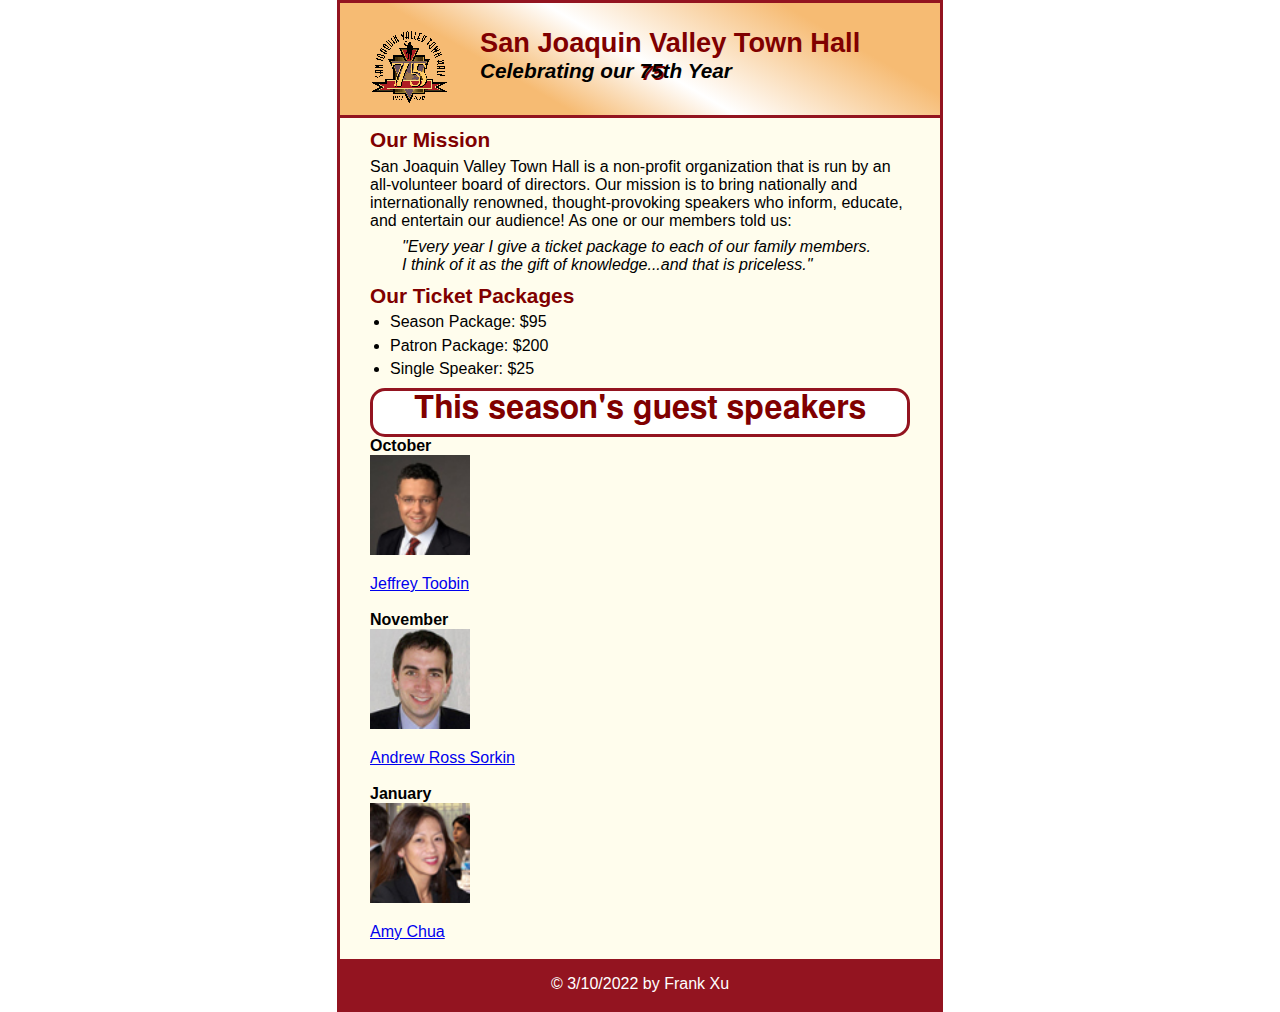
<file: basic.html>
<!DOCTYPE html>
<html lang="en">

<head>
	<meta charset="utf-8">
	<title>San Joaquin Valley Town Hall</title>
	<link rel="shortcut icon" href="images/favicon.ico">
	<link rel="stylesheet" href="styles/normalize.css">
	<link rel="stylesheet" href="main.css">
	<script src="http://html5shiv.googlecode.com/svn/trunk/html5.js"></script>
</head>

<body>
	<header>
		<img src="images/town_hall_logo.gif" alt="Logo" height="80">
		<h2 class = "heading">San Joaquin Valley Town Hall</h2>
		<h3 class = "heading">Celebrating our <span class="shadow">75</span>th Year</h3>
	</header>

	<section>
		<h2>Our Mission</h2>

		<p>San Joaquin Valley Town Hall is a non-profit organization that is run by an all-volunteer board of directors. Our mission is to bring nationally and internationally renowned, thought-provoking speakers who inform, educate, and entertain our audience! As one or our members told us:</p>

		<blockquote>"Every year I give a ticket package to each of our family members. I think of it as the gift of knowledge...and that is priceless."</blockquote>


		<h2>Our Ticket Packages</h2>

		<ul>
			<li>Season Package: $95</li>
			<li>Patron Package: $200</li>
			<li>Single Speaker: $25</li>
		</ul>

		<h3>This season's guest speakers</h3>

		<b>October</b><br>
		<img src="images/toobin75.jpg" alt="toobin" height="100"><br>
		<a	href="toobin.html">Jeffrey Toobin</a><br><br>

		<b>November</b><br>
		<img src="images/sorkin75.jpg" alt="sorkin" height="100"><br>
		<a	href="sorkin.html">Andrew Ross Sorkin</a><br><br>

		<b>January</b><br>
		<img src="images/chua75.jpg" alt="chua" height="100"><br>
		<a	href="chua.html">Amy Chua</a><br><br>
	</section>						
	
	<footer>
		<p>&copy 3/10/2022 by Frank Xu</p>
	</footer>
</body>
</html>
</file>
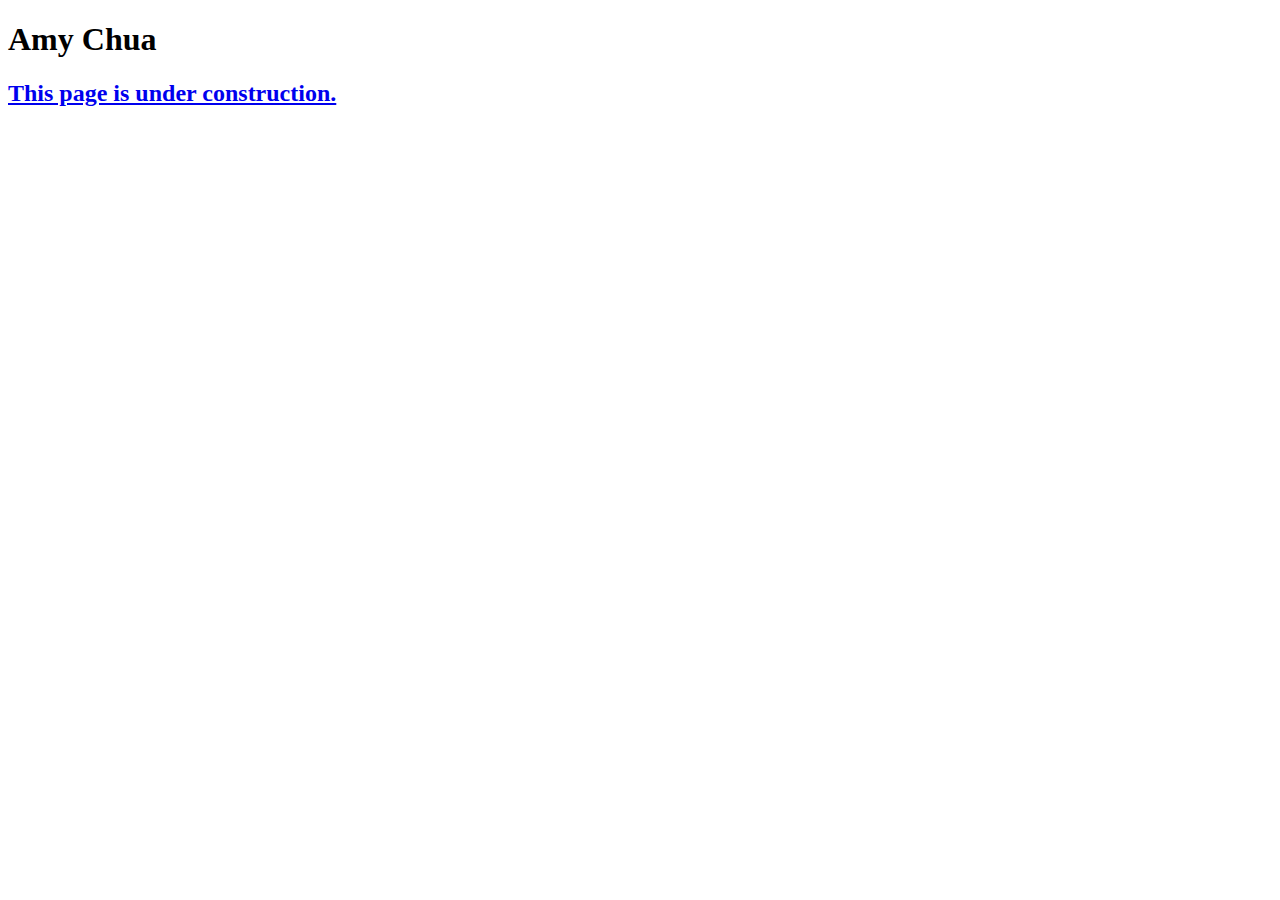
<file: speakers/chua.html>
<!DOCTYPE html>
<html lang="en">

<head>
	<meta charset="utf-8">
	<title>San Joaquin Valley Town Hall</title>
	<link rel="shortcut icon" href="images/favicon.ico">
</head>

<body>
	<main>
		<h1>Amy Chua</h1>
		<h2><a href="/A11/basic.html">This page is under construction.</a></h2>
	</main>
</body>

</html>
</file>
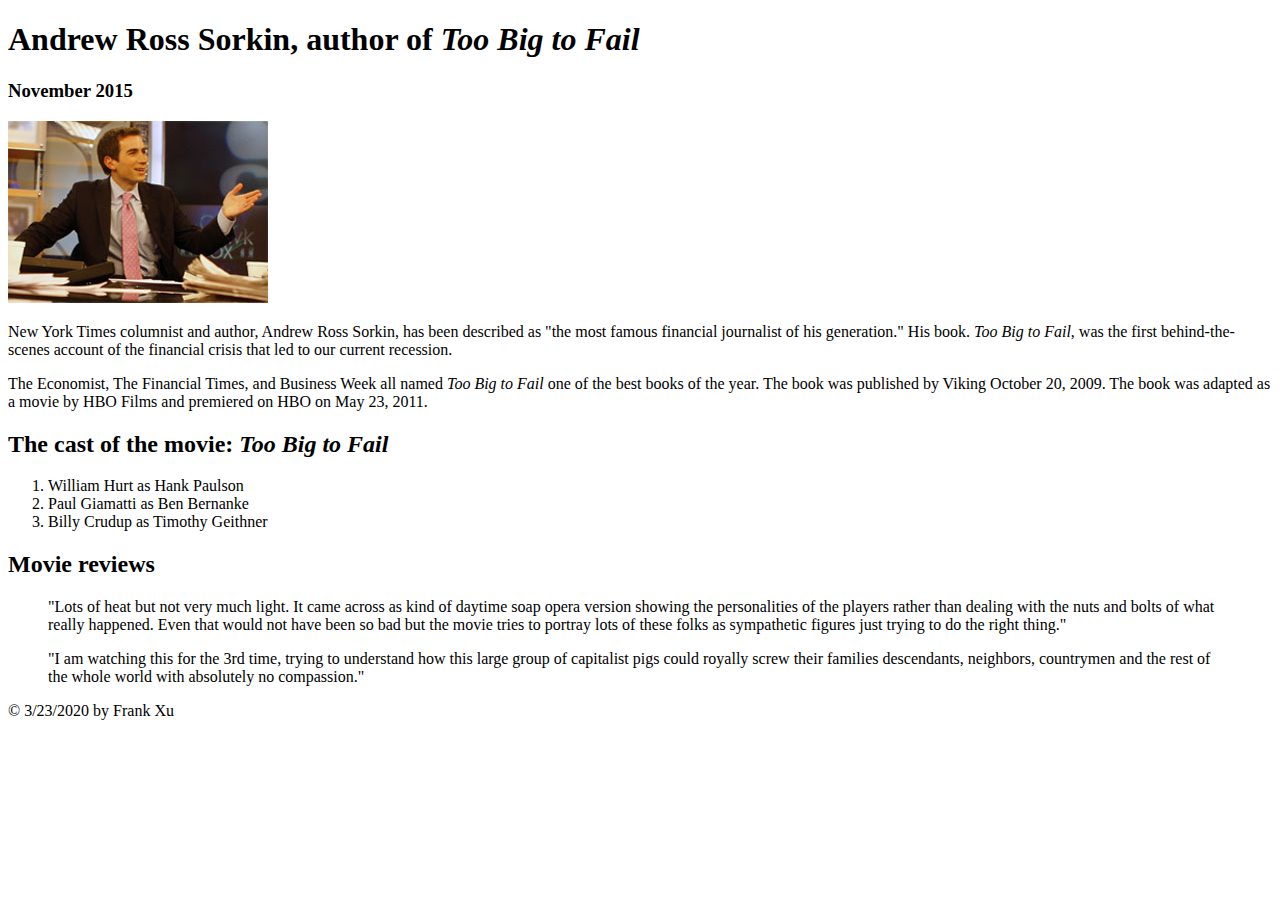
<file: speakers/sorkin.html>
<!DOCTYPE html>
<html lang="en">

<head>
	<meta charset="utf-8">
	<title>Andrew Ross Sorkin</title>
	<link rel="shortcut icon" href="images/favicon.ico">
</head>

<body>
	<main>
		<h1>Andrew Ross Sorkin, author of <i>Too Big to Fail</i></h1>
		<h3>November 2015</h3>
		<img src="sorkin_desk260.jpg" alt="sorkin desk">
		<p> New York Times columnist and author, Andrew Ross Sorkin, has been described as "the most famous financial journalist of his generation." His book. <i>Too Big to Fail</i>, was the first behind-the-scenes account of the financial crisis that led to our current recession.</p>
		<p>The Economist, The Financial Times, and Business Week all named <i>Too Big to Fail</i> one of the best books of the year. The book was published by Viking October 20, 2009. The book was adapted as a movie by HBO Films and premiered on HBO on May 23, 2011.</p>
		<h2>The cast of the movie: <i>Too Big to Fail</i></h2>
		<ol>
			<li>William Hurt as Hank Paulson</li>
			<li>Paul Giamatti as Ben Bernanke</li>
			<li>Billy Crudup as Timothy Geithner</li>
		</ol>
		<h2>Movie reviews</h2>
		<blockquote>"Lots of heat but not very much light. It came across as kind of daytime soap opera version showing the personalities of the players rather than dealing with the nuts and bolts of what really happened. Even that would not have been so bad but the movie tries to portray lots of these folks as sympathetic figures just trying to do the right thing."</blockquote>
		<blockquote>"I am watching this for the 3rd time, trying to understand how this large group of capitalist pigs could royally screw their families descendants, neighbors, countrymen and the rest of the whole world with absolutely no compassion."</blockquote>
	</main>
</body>
<footer>
	<p>&copy 3/23/2020 by Frank Xu</p>
</footer>
</html>
</file>
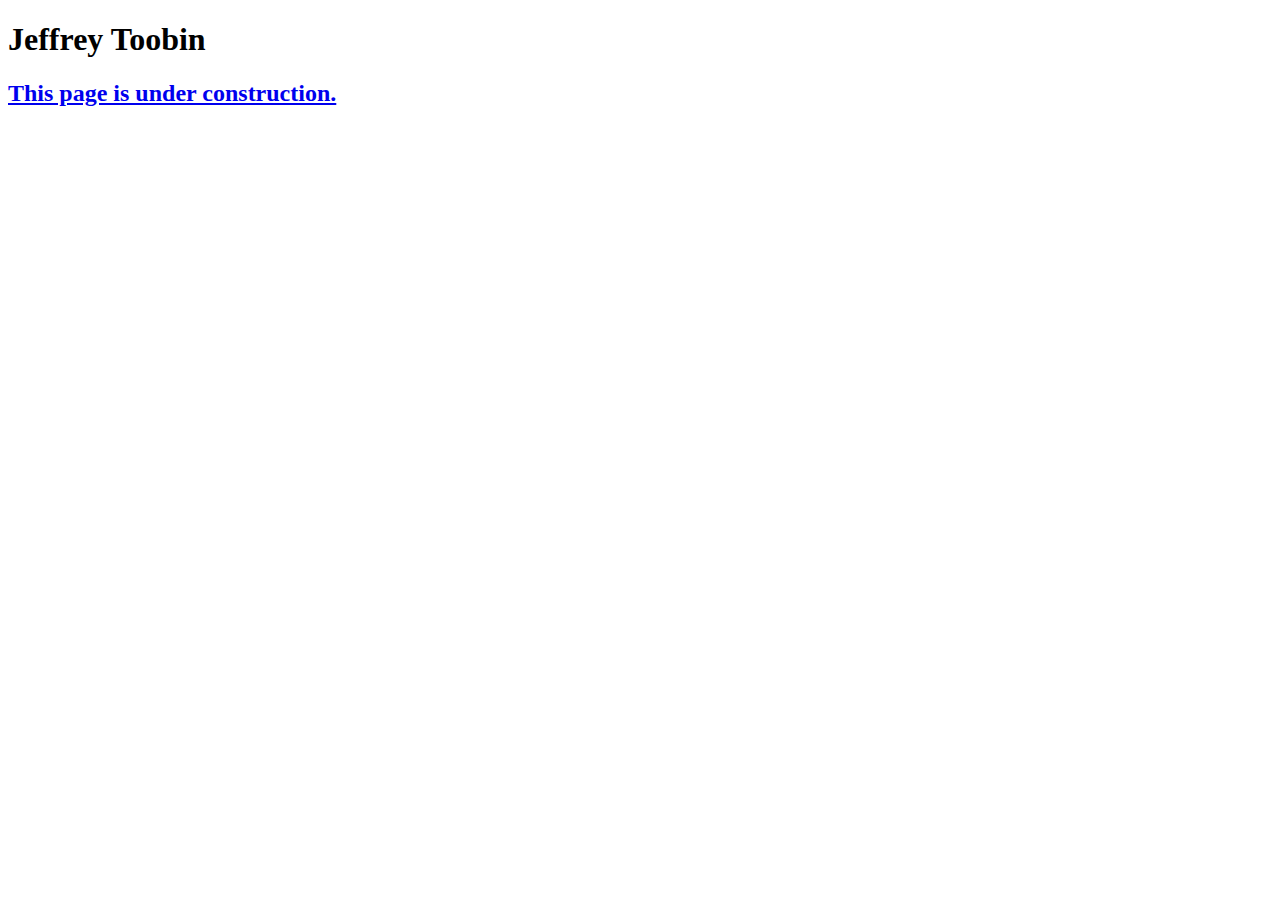
<file: speakers/toobin.html>
<!DOCTYPE html>
<html lang="en">

<head>
	<meta charset="utf-8">
	<title>San Joaquin Valley Town Hall</title>
	<link rel="shortcut icon" href="images/favicon.ico">
</head>

<body>
    <main>
	    <h1>Jeffrey Toobin</h1>
		<h2><a href="/A11/basic.html">This page is under construction.</a></h2>
    </main>
</body>

</html>
</file>
<file: main.css>
/* the styles for the elements */
*{
	margin:0;
	padding: 0;
}

html{
	background-color: #FFFFFF;
}

body {
	font-family: Arial, Helvetica, sans-serif;
    font-size: 100%;
	width: 600px;
	margin-top: 0px;
	margin-bottom: 0px;
	margin-right: auto;
	margin-left: auto;
	border:3px solid #931420;
	background-color: #fffded;
}

header{
	border-bottom:3px solid #931420;
	padding-top: 1.5em;
	padding-bottom: 2em;
	background-image: linear-gradient(30deg, #f6bb73 0%, #f6bb73 30%, white 50%, #f6bb73 80%, #f6bb73 100%);
}

header h1{
	border-top: 3px solid #931420;
	border-bottom: 3px solid #931420;
}

footer{
	background-color: #931420;
	color: white;
}
/* the styles for the header */
header img {
	float: left;
	padding-left: 30px;
	padding-right: 30px;
}

header h2{
	font-size:170%;
	color:#800000;
}

header h3{
	font-size:130%;
	font-style:italic;
}
/* the styles for the section */
section {
	clear: left;
	padding-left: 30px;
	padding-right: 30px;
}

section img{
	padding-bottom: 1em;
}

section p{
	padding-bottom: .5em;
}

section blockquote{
	padding-right: 2em;
	padding-left: 2em;
	font-style: italic;
}

section ul{
	padding-left: 1.25em;
	padding-bottom: .25em;
}

section li{
	padding-bottom: .35em;
}

section h1{
	font-size:150%;
	padding-top: .3em;
	padding-bottom: .3em;
}

section h2{
	font-size:130%;
	color:#800000;
	padding-top: .5em;
	padding-bottom: .25em;
}

section h3{
	font-size:200%;
	color:#800000;
	border: 3px solid #931420;
	padding-bottom: .25em;
	border-radius: 15px 15px 15px 15px;
	background-color: white;
	text-align: center;
	font-family: FreeSans;
}

section a:hover{
	font-style:italic;
}

footer p{
	text-align:center;
	padding-top: 1em;
	padding-bottom: 1em;
}

.shadow{
	text-shadow: 2px 2px #800000;
}
/* the styles for the footer */
</file>
